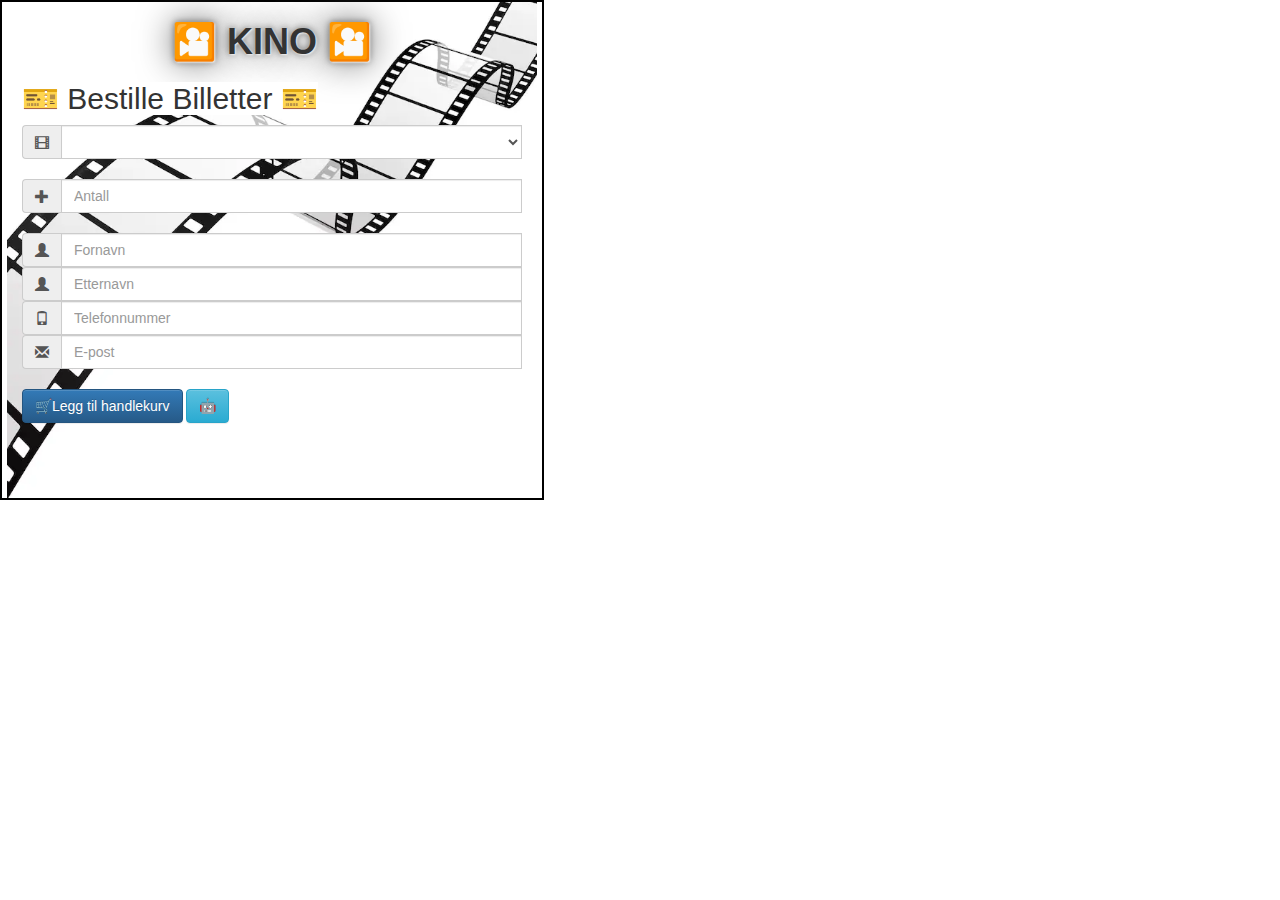
<file: src/main/resources/static/index.html>
<!DOCTYPE html>
<html lang="nb">
<head>
    <meta charset="UTF-8">
    <meta content="DATA 1700 - Webprogrammering - Oblig 3" name="description">
    <meta content="width=device-width, initial-scale=1" name="viewport">

    <link href="css/style.css" rel="stylesheet" type="text/css">
    <link href="css/bootstrap.css" rel="stylesheet" type="text/css">
    <link href="css/bootstrap-theme.css" rel="stylesheet" type="text/css">
    <link href="css/form-validation.css" rel="stylesheet" type="text/css">

    <title>DATA1700 - Oblig 3 - Bestilling av kinobilletter gjennom server</title>
</head>

<body>
<div class="container-fluid" id="img">
    <div id="width500">
        <nav><h1 id="h1"><span>&#127910; KINO &#127910;</span></h1></nav>

        <section id="ticket-order-section">
            <h2 id="h2"><span>&#127915; Bestille Billetter &#127915;</span></h2>

            <form class="form-group" id="orderform">

                <div class="input-group">
                    <span class="input-group-addon"><i class="glyphicon glyphicon-film"></i></span>
                    <select class="form-control" id="film" name="films" onchange="checkFilm()" required>
                        <!--                   Is populated automatically from backend -->
                    </select>

                    <label class="feilmelding" for="film" id="filmfeilmelding">
                        <div class="popup">
                            <span class="popuptext" id="filmPopup">Du må velge en film</span>
                        </div>
                    </label>
                </div>

                <br>

                <div class="input-group">
                    <span class="input-group-addon"><i class="glyphicon glyphicon-plus"></i></span>
                    <input class="form-control" id="antall" max="99" min="1" onchange="checkAmount()"
                           placeholder="Antall" required
                           title="Velg antall billetter (1-99)" type="number"/>
                    <label class="feilmelding" for="antall" id="antallfeilmelding">
                        <div class="popup">
                            <span class="popuptext" id="antallPopup">Du må velge antall mellom 1-99</span>
                        </div>
                    </label>
                </div>

                <br>

                <div class="input-group">
                    <!-- https://www.glyphicons.com/ -->
                    <span class="input-group-addon"><i class="glyphicon glyphicon-user"></i></span>
                    <input class="form-control" id="fornavn" name="fornavn" onchange="checkFirstname()"
                           placeholder="Fornavn"
                           required title="Skriv inn fornavn" type="text"/>
                    <label class="feilmelding" for="fornavn" id="fornavnfeilmelding">
                        <div class="popup">
                            <span class="popuptext" id="fornavnPopup">Du må skrive fornavn</span>
                        </div>
                    </label>

                </div>

                <div class="input-group">
                    <span class="input-group-addon"><i class="glyphicon glyphicon-user"></i></span>
                    <input class="form-control" id="etternavn" name="etternavn" onchange="checkLastname()"
                           placeholder="Etternavn" required
                           title="Skriv inn etternavn" type="text"/>
                    <label class="feilmelding" for="etternavn" id="etternavnfeilmelding">
                        <div class="popup">
                            <span class="popuptext" id="etternavnPopup">Du må skrive etternavn</span>
                        </div>
                    </label>
                </div>

                <div class="input-group">
                    <span class="input-group-addon"><i class="glyphicon glyphicon-phone"></i></span>
                    <input class="form-control" id="tlf" name="tlf" onchange="checkTelephone()"
                           pattern="[2-7,9]\d{7}|(?:\+|00)\d{6,}" placeholder="Telefonnummer"
                           required
                           title="Norsk eller internasjonalt telefonnummer med 8 siffer, må starte med 2-7 eller 9."
                           type="tel"/>
                    <label class="feilmelding" for="tlf" id="tlffeilmelding">
                        <div class="popup">
                            <span class="popuptext" id="tlfPopup">Du må skrive et gyldig telefonnummer</span>
                        </div>
                    </label>
                </div>

                <div class="input-group">
                    <span class="input-group-addon"><i class="glyphicon glyphicon-envelope"></i></span>
                    <input class="form-control" id="epost" name="epost"
                           onchange="checkEmail()"
                           pattern="[A-Za-z0-9._%+\-]+@[A-Za-z0-9.\-]+\.[A-Za-z]{2,}$" placeholder="E-post"
                           required title="Skriv inn epost" type="email"/>
                    <label class="feilmelding" for="epost" id="epostfeilmelding">
                        <div class="popup">
                            <span class="popuptext" id="epostPopup">Du må skrive en gyldig epostadresse</span>
                        </div>
                    </label>
                </div>

                <br>

                <input class="btn btn-primary" type="submit" value="&#128722;Legg til handlekurv">
                <input class="btn btn-info" id="autofyll" type="button" value="&#129302;">

                <br><br>

            </form>
        </section>
    </div>
    <div id="handlekurv" style="display: none">
        <h2 id="allebilletterback"><span>&#127903; Handlekurv &#127903;</span></h2>

        <div class="littpadding">
            <div id="listeback"></div>
        </div>

        <button class="btn btn-success" id="buytickets">&#128722;Kjøp alle billetter</button>
        <button class="btn btn-danger" id="slettaltback">&#10060;Slett alle billetter</button>
    </div>
    <div id="edit-width500">
        <div id="updateTicketDiv" style="display: none">
            <h2 id="editTicketsH2"><span>&#128221; Redigere Billett &#128221;</span></h2>

            <form class="form-group" id="edit-orderform">

                <div class="input-group">
                    <input id="edit-id" type="hidden">
                </div>
                <div class="input-group">
                    <input id="edit-filmid" type="hidden">
                </div>

                <div class="input-group">
                    <span class="input-group-addon"><i class="glyphicon glyphicon-film"></i></span>
                    <select class="form-control" id="edit-film" name="films" required>
                        <!--                   Is populated automatically from backend -->
                    </select>
                </div>

                <div class="input-group">
                    <span class="input-group-addon"><i class="glyphicon glyphicon-plus"></i></span>
                    <input class="form-control" id="edit-antall" max="99" min="1" required
                           title="Velg antall billetter (1-99)" type="number"/>
                </div>

                <div class="input-group">
                    <span class="input-group-addon"><i class="glyphicon glyphicon-user"></i></span>
                    <input class="form-control" id="edit-fornavn" name="fornavn" required title="Skriv inn fornavn"
                           type="text"/>
                </div>

                <div class="input-group">
                    <span class="input-group-addon"><i class="glyphicon glyphicon-user"></i></span>
                    <input class="form-control" id="edit-etternavn" name="etternavn" required
                           title="Skriv inn etternavn" type="text"/>
                </div>

                <div class="input-group">
                    <span class="input-group-addon"><i class="glyphicon glyphicon-phone"></i></span>
                    <input class="form-control" id="edit-tlf" name="tlf"
                           pattern="[2-7,9]\d{7}|(?:\+|00)\d{6,}" required
                           title="Norsk eller internasjonalt telefonnummer med 8 siffer, må starte med 2-7 eller 9."
                           type="tel"/>
                </div>

                <div class="input-group">
                    <span class="input-group-addon"><i class="glyphicon glyphicon-envelope"></i></span>
                    <input class="form-control" id="edit-epost" name="epost"
                           pattern="[A-Za-z0-9._%+\-]+@[A-Za-z0-9.\-]+\.[A-Za-z]{2,}$"
                           required title="Skriv inn en gyldig epostadresse." type="email"/>
                </div>
                <button class="btn btn-success" id="save-edit-btn" type="submit">&#128190; Lagre endringer</button>

                <br>
                <br>

            </form>

        </div>
    </div>
    <br>
    <br>
</div>
<script src="js/jquery-3.7.1.min.js" type="application/javascript"></script>
<script src="js/script.js" type="application/javascript"></script>
<script src="js/bootstrap.js" type="application/javascript"></script>
<script src="js/form-validation.js" type="application/javascript"></script>
</body>
</html>
</file>
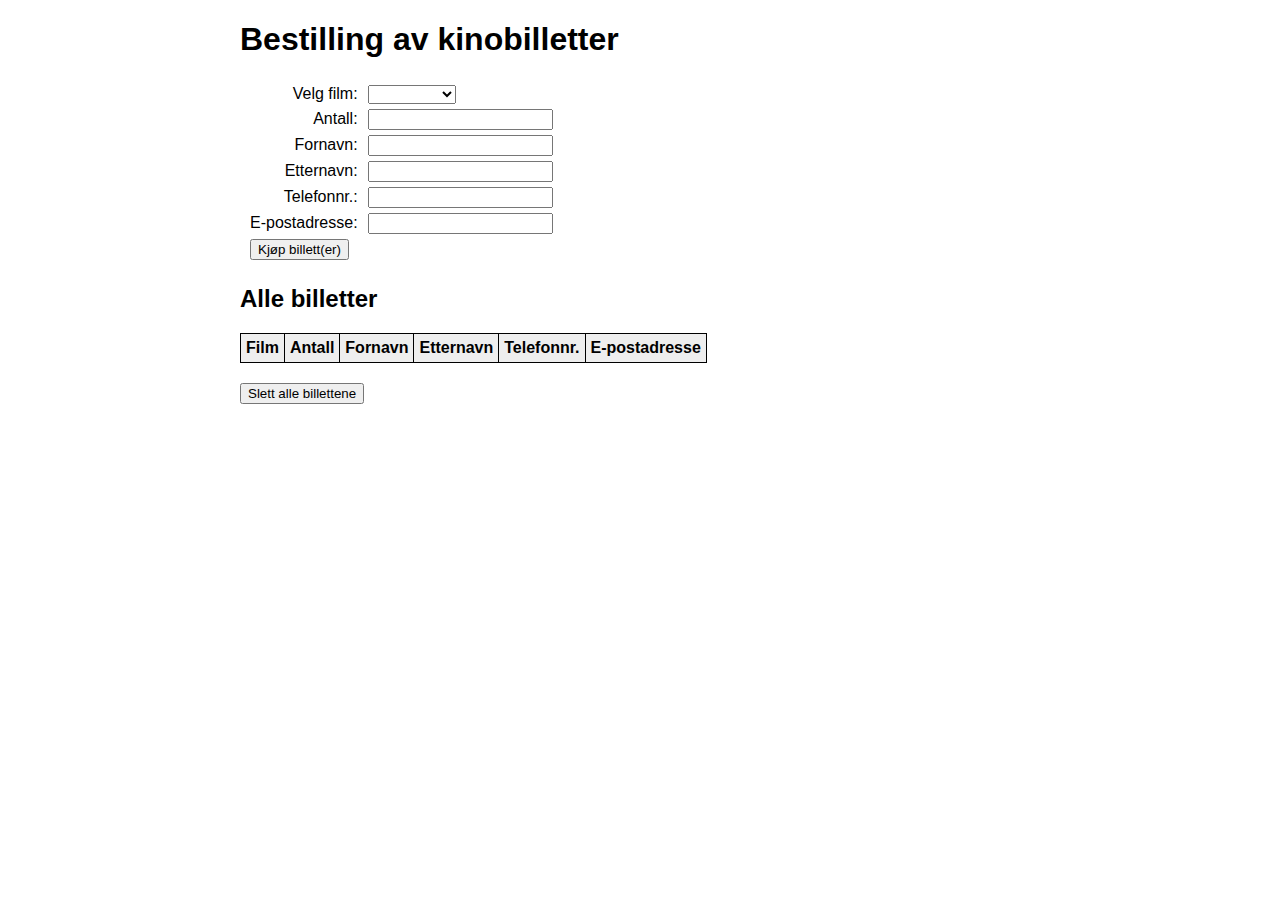
<file: src/main/resources/static/alex.html>
<!DOCTYPE html>
<html lang="en">
<head>
    <meta charset="UTF-8">
    <title>Bestilling av kinobilletter</title>
    <script src="alex.js"></script>
    <link href="alex.css" rel="stylesheet">
</head>
<body>

<h1>Bestilling av kinobilletter</h1>

<!-- return false; in onsubmit prevents form submission from triggering a HTTP request -->
<form id="buyTicketForm" onsubmit="addTickets(); return false;">
    <label>
        <span>Velg film:</span>
        <!-- The JS code uses the data-display-name attribute to construct error messages for empty fields -->
        <select id="movie" data-display-name="film">
            <option hidden disabled selected value>&nbsp;</option>
            <option>Flåklypa</option>
            <option>Knives Out</option>
            <option>8 Mile</option>
        </select>
    </label>

    <label>
        <span>Antall:</span>
        <input id="count" data-display-name="antall">
        <!-- Instead of the JS-based validation, we could use e.g. type="number" min="1" max="100" -->
    </label>

    <label>
        <span>Fornavn:</span>
        <input id="firstname" data-display-name="fornavn">
    </label>

    <label>
        <span>Etternavn:</span>
        <input id="lastname" data-display-name="etternavn">
    </label>

    <label>
        <span>Telefonnr.:</span>
        <input type="tel" id="tel" data-display-name="telefonnummer">
    </label>

    <label>
        <span>E-postadresse:</span>
        <input type="email" id="email" data-display-name="e-postadresse">
        <!-- The input type "email" may enable some basic validation logic in the browser,
        but the JS-based validation can still be tested by entering e.g. "a@a" as the e-mail address -->
    </label>

    <input type="submit" value="Kjøp billett(er)">
</form>

<h2>Alle billetter</h2>
<table>
    <thead>
    <tr>
        <th>Film</th>
        <th>Antall</th>
        <th>Fornavn</th>
        <th>Etternavn</th>
        <th>Telefonnr.</th>
        <th>E-postadresse</th>
    </tr>
    </thead>
    <tbody id="allTickets">
    </tbody>
</table>

<input type="button" value="Slett alle billettene" onclick="deleteAllTickets();">

</body>
</html>
</file>
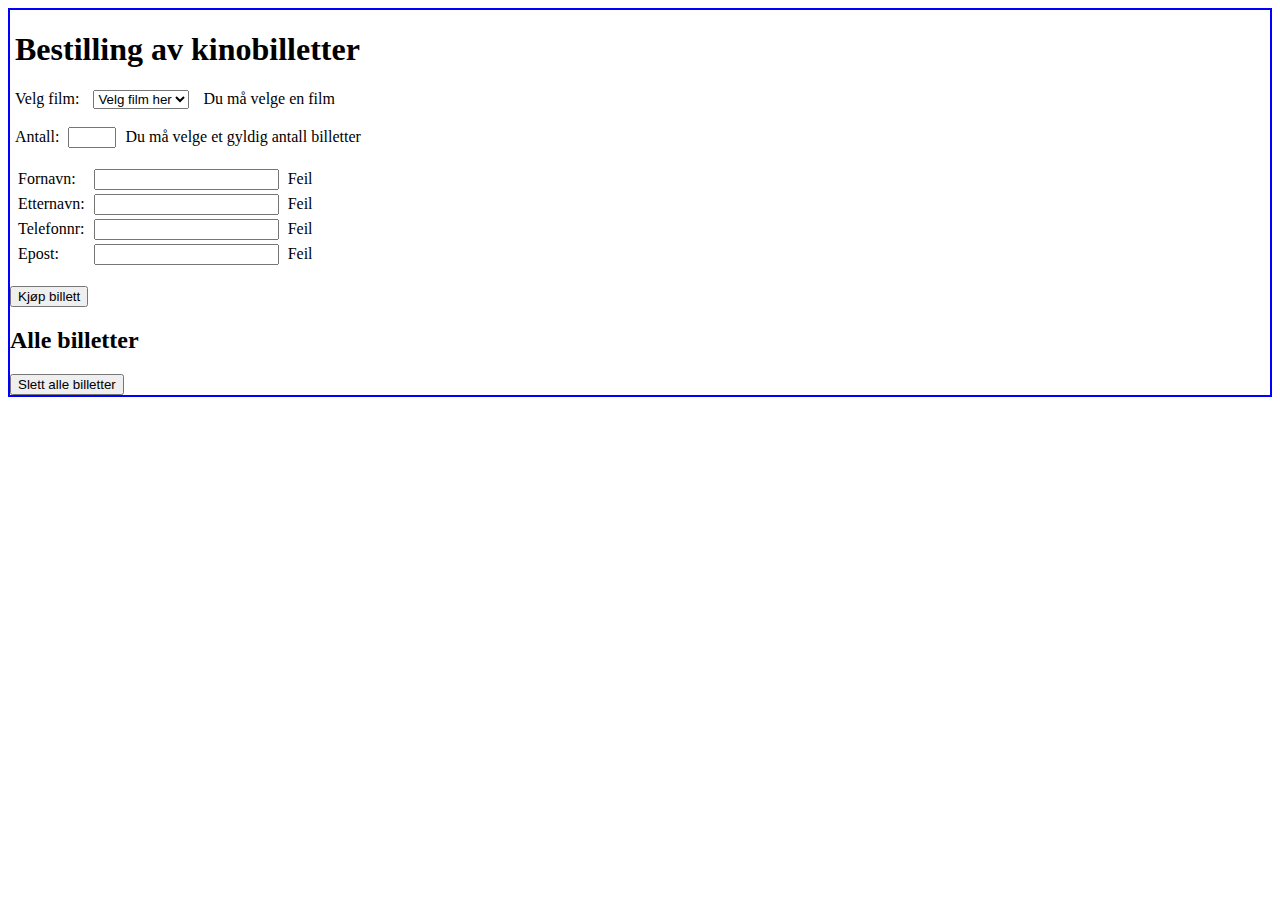
<file: src/main/resources/static/bard.html>
<!DOCTYPE html>
<html lang="nb">
<head>
    <meta charset="UTF-8">
    <title>data1700-oblig1-balin6546</title>
    <link rel="stylesheet" type="text/css" href="style.css">
    <script type="text/javascript" src="bard.js"></script>
</head>
<body>
<h1>Bestilling av kinobilletter</h1>

<form id="bestillingsskjema">
    <label for="film">Velg film: </label>
    <select onchange="validerFilm()" id="film" name="film">
        <option value=" ">Velg film her</option>
        <option value="film1">Film 1</option>
        <option value="film2">Film 2</option>
        <option value="film3">Film 3</option>
    </select>
    <label for="film" class="errorMessage" id="filmUgyldigMelding">Du må velge en film</label>
    <br><br>

    <label for="antall">Antall: </label>
    <input onchange="validerAntall()" type="number" id="antall" name="antall" min="1" max="99">
    <label for="antall" class="errorMessage" id="antallUgyldigMelding">Du må velge et gyldig antall billetter</label>
    <br><br>

    <table>
        <tr>
            <td>
                <label for="fornavn">Fornavn: </label>
            </td>
            <td>
                <input onchange="validerFornavn()" type="text" id="fornavn" name="fornavn">
            </td>
            <td>
                <label for="fornavn" class="errorMessage" id="fornavnUgyldigMelding">Feil</label>
            </td>
        </tr>
        <tr>
            <td>
                <label for="etternavn">Etternavn: </label>
            </td>
            <td>
                <input onchange="validerEtternavn()" type="text" id="etternavn" name="etternavn">
            </td>
            <td>
                <label for="etternavn" class="errorMessage" id="etternavnUgyldigMelding">Feil</label>
            </td>
        </tr>
        <tr>
            <td>
                <label for="telefonnr">Telefonnr: </label>
            </td>
            <td>
                <input onchange="validerTelefonnr()" type="tel" id="telefonnr" name="telefonnr">
            </td>
            <td>
                <label for="telefonnr" class="errorMessage" id="telefonnrUgyldigMelding">Feil</label>
            </td>
        </tr>
        <tr>
            <td>
                <label for="epost">Epost: </label>
            </td>
            <td>
                <input onchange="validerEpost()" type="email" id="epost" name="epost">
            </td>
            <td>
                <label for="epost" class="errorMessage" id="epostUgyldigMelding">Feil</label>
            </td>
        </tr>
    </table>
    <br>
    <button type="button" onClick="kjopBillett()" id="kjopKnapp">Kjøp billett</button>
</form>

<h2>Alle billetter</h2>

<button>Slett alle billetter</button> <!--onclick="slettAlleBilletter()"-->

</body>
</html>
</file>
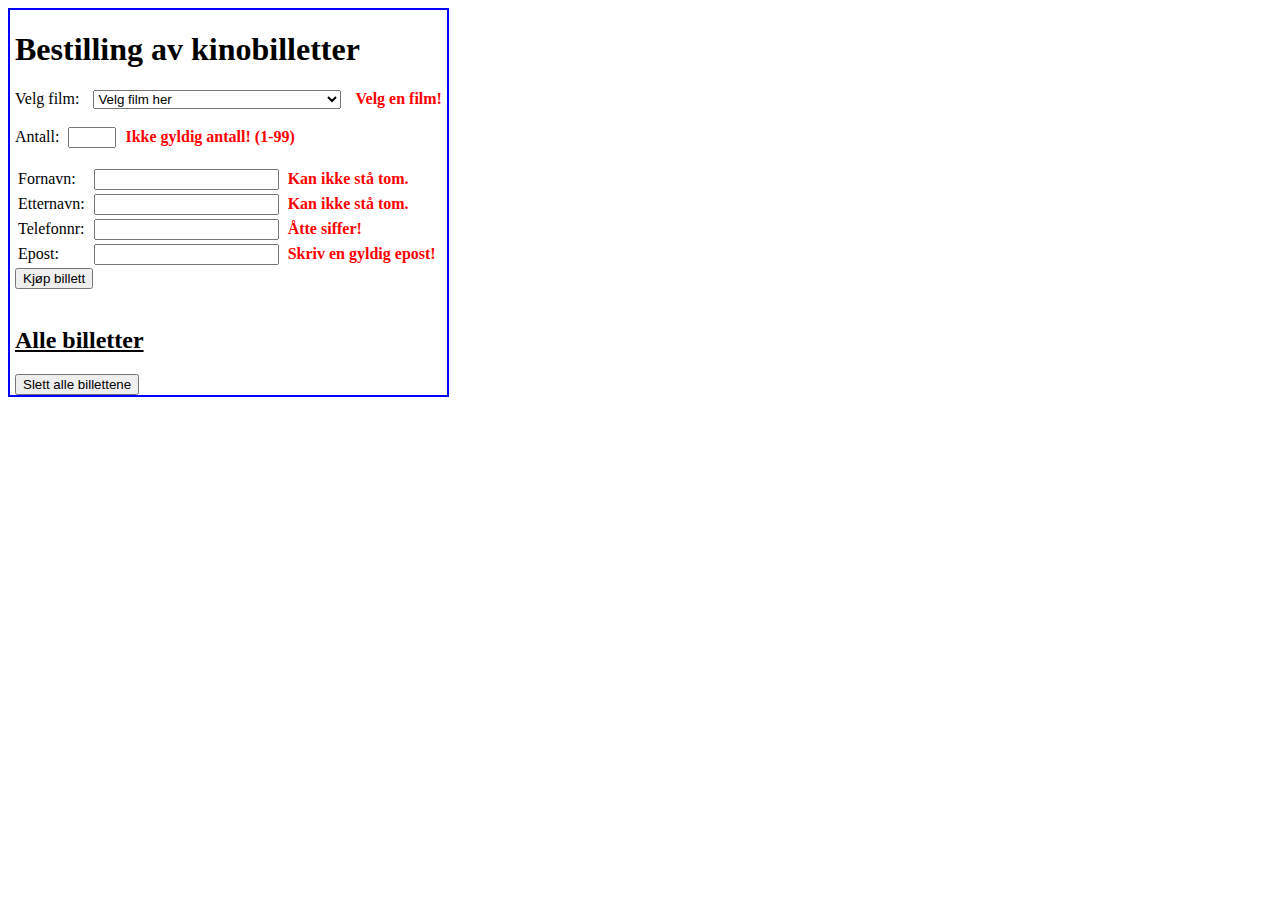
<file: src/main/resources/static/oblig1.html>
<!DOCTYPE html>
<html lang="nb">
<head>
    <meta charset="UTF-8">
    <meta content="Dette er første obligatoriske innlevering i DATA 1700." name="description">
    <meta content="width=device-width, initial-scale=1" name="viewport">
    <link href="style.css" rel="stylesheet" type="text/css">
    <title>DATA1700 - Oblig 1 - Bestilling av kinobilletter</title>
</head>

<body id="border">

<h1>Bestilling av kinobilletter</h1>
<form id="orderform">
    <label for="film">Velg film: </label>
    <select id="film" onchange="sjekkFilm()">
        <option value=" ">Velg film her</option>
        <option>2001: A Space Odyssey</option>
        <option>Apocalypse Now Redux</option>
        <option>The Godfather</option>
        <option>Blade Runner</option>
        <option>Eternal Sunshine of the Spotless Mind</option>
        <option>Manos: The Hands of Fate</option>
    </select>
    <label class="feilmelding" for="film" id="filmfeilmelding">Velg en film!</label>

    <br><br>

    <label for="antall">Antall:</label>
    <input id="antall" max="99" min="1" onchange="sjekkAntall()" type="number"/>
    <label class="feilmelding" for="antall" id="antallfeilmelding">Ikke gyldig antall! (1-99)</label>

    <br><br>

    <table>
        <tr>
            <td>
                <label for="fornavn">Fornavn: </label>
            </td>
            <td>
                <input id="fornavn" name="fornavn" onchange="sjekkFornavn()" required type="text"/>
            </td>
            <td>
                <label class="feilmelding" for="fornavn" id="fornavnfeilmelding">Kan ikke stå tom.</label>
            </td>
        </tr>
        <tr>
            <td>
                <label for="etternavn">Etternavn: </label>
            </td>
            <td>
                <input id="etternavn" name="etternavn" onchange="sjekkEtternavn()" required type="text"/>
            </td>
            <td>
                <label class="feilmelding" for="etternavn" id="etternavnfeilmelding">Kan ikke stå tom.</label>
            </td>
        </tr>
        <tr>
            <td>
                <label for="tlf">Telefonnr: </label>
            </td>
            <td>
                <input id="tlf" name="tlf" onchange="sjekkTelefonnr()" type="tel"/>
            </td>
            <td>
                <label class="feilmelding" for="tlf" id="tlffeilmelding">Åtte siffer!</label>
            </td>
        </tr>
        <tr>
            <td>
                <label for="epost">Epost: </label>
            </td>
            <td>
                <input id="epost" name="epost" onchange="sjekkEpost()" type="email"/>
            </td>
            <td>
                <label class="feilmelding" for="epost" id="epostfeilmelding">Skriv en gyldig epost!</label>
            </td>
        </tr>
    </table>

    <button id="kjopBillett" onclick="ticketPlease(); return false;" type="button">Kjøp billett</button>

    <br><br>

</form>
<h2 id="allebilletter">Alle billetter</h2>

<table id="liste"></table>

<button id="slettalt" onclick="slettAlt()">Slett alle billettene</button>

<script src="oblig1.js" type="application/javascript"></script>
</body>
</html>
</file>
<file: src/main/resources/static/css/style.css>
html {
    height : 100%;
    }

body {
    height        : fit-content;
    border        : solid 2px #000000;
    width         : fit-content;
    padding-left  : 5px;
    padding-right : 5px;
    }

#img {
    background-size     : cover;
    background-position : center center;
    background-repeat   : no-repeat;
    background-image    : url('../img/movieroll.webp');
    width               : 100%;
    height              : 100%;
    }

#width500 {
    max-width : 500px;
    }

#liste, #listeback {
    width : fit-content;
    }

.feilmelding {
    color       : red;
    font-weight : bold;
    }

#h1, #allebilletter, #allebilletterback {
    font-weight : bold;
    text-shadow : 1px 1px 2px whitesmoke, 0 0 1em dimgray, 0 0 0.2em dimgray;
    text-align  : center;
    }

#h1 span, #h2 span {
    background-color : white;
    }

.tftable {
    font-size       : 14px;
    color           : #333333;
    width           : 100%;
    border-width    : 1px;
    border-color    : lightgrey;
    border-collapse : collapse;
    }

.tftable th {
    font-size        : 16px;
    background-color : lightgray;
    border-width     : 1px;
    padding          : 4px;
    border-style     : solid;
    border-color     : #ffffff;
    text-align       : center;
    }

.tftable tr {
    background-color : #ffffff;
    }

.tftable td {
    /*font-size    : 14px;*/
    display: table-cell;
    border-width : 1px;
    padding      : 2px;
    border-style : solid;
    border-color : lightgray;
    }

.tftable tr:hover {
    background-color : gainsboro;
    }

/* POPUP FOR Å HJELPE VED FEIL INNTASTING +++++++++++++++++++++++++++++++++++++++++++++ FRA W3SCHOOLS    */
/* Popup container - can be anything you want */
.popup {
    position            : relative;
    display             : inline-block;
    cursor              : pointer;
    /*cursor: help;*/
    -webkit-user-select : none;
    -moz-user-select    : none;
    -ms-user-select     : none;
    user-select         : none;
    }

/* The actual popup */
.popup .popuptext {
    visibility       : hidden;
    width            : 160px;
    background-color : #555;
    color            : #fff;
    text-align       : center;
    border-radius    : 6px;
    padding          : 8px 0;
    position         : absolute;
    z-index          : 1;
    bottom           : 125%;
    left             : 50%;
    margin-left      : -80px;
    }

/* Popup arrow */
.popup .popuptext::after {
    content      : "";
    position     : absolute;
    top          : 100%;
    left         : 50%;
    margin-left  : -5px;
    border-width : 5px;
    border-style : solid;
    border-color : #555 transparent transparent transparent;
    }

/* Toggle this class - hide and show the popup */
.popup .show {
    visibility        : visible;
    -webkit-animation : fadeIn 1s;
    animation         : fadeIn 1s;
    }

/* Add animation (fade in the popup) */
@-webkit-keyframes fadeIn {
    from {
        opacity : 0;
        }
    to {
        opacity : 1;
        }
    }

@keyframes fadeIn {
    from {
        opacity : 0;
        }
    to {
        opacity : 1;
        }
    }
</file>
<file: src/main/resources/static/css/form-validation.css>
.container {
    /*max-width: 960px;*/
    max-width : fit-content;
    }
</file>
<file: src/main/resources/static/alex.css>
body {
    font-family: sans-serif;
    width: min(800px, 100%);
    margin: auto;
    }

form {
    /* Tabular display lets us line up the form input fields properly */
    display: table;
    border-spacing: 10px 5px;
    }

label {
    display: table-row;
    }

label > * {
    display: table-cell;
    }

label span:first-child {
    text-align: right;
    }

.error-message {
    color: #c22;
    }

table {
    border-collapse: collapse; /* "Merge" table cell borders */
    margin-bottom: 20px; /* Extra room between table and delete button */
    }

thead {
    background-color: #eee;
    }

th, td {
    /* Make it look like an actual table */
    border-style: solid;
    border-width: 1px;
    padding: 5px;
    }
</file>
<file: src/main/resources/static/style.css>
body {
    font-family : "Times New Roman", sans-serif;
    border      : solid 2px blue;
    }

#border, #liste {
    width : max-content;
    }

th {
    text-align   : left;
    margin-right : 5px;
    margin-left  : 5px;
    }

h1, label, select, #slettalt, #kjopBillett {
    margin-right : 5px;
    margin-left  : 5px;
    }

.feilmelding {
    color       : red;
    font-weight : bold;
    }

#allebilletter {
    margin-right    : 5px;
    margin-left     : 5px;
    text-decoration : underline;
    }

#antall {
    width : 40px;
    }

#autofyll {
    width            : 30px;
    background-color : black;
    color            : white;
    border-radius    : 50%;
    }


.tftable {
    font-size       : 14px;
    color           : #333333;
    width           : 100%;
    border-width    : 1px;
    border-color    : #87ceeb;
    border-collapse : collapse;
    }

.tftable th {
    font-size        : 18px;
    background-color : #87ceeb;
    border-width     : 1px;
    padding          : 8px;
    border-style     : solid;
    border-color     : #ffffff;
    text-align       : left;
    }

.tftable tr {
    background-color : #ffffff;
    }

.tftable td {
    font-size    : 14px;
    border-width : 1px;
    padding      : 8px;
    border-style : solid;
    border-color : #87ceeb;
    }

.tftable tr:hover {
    background-color : #e0ffff;
    }
</file>
